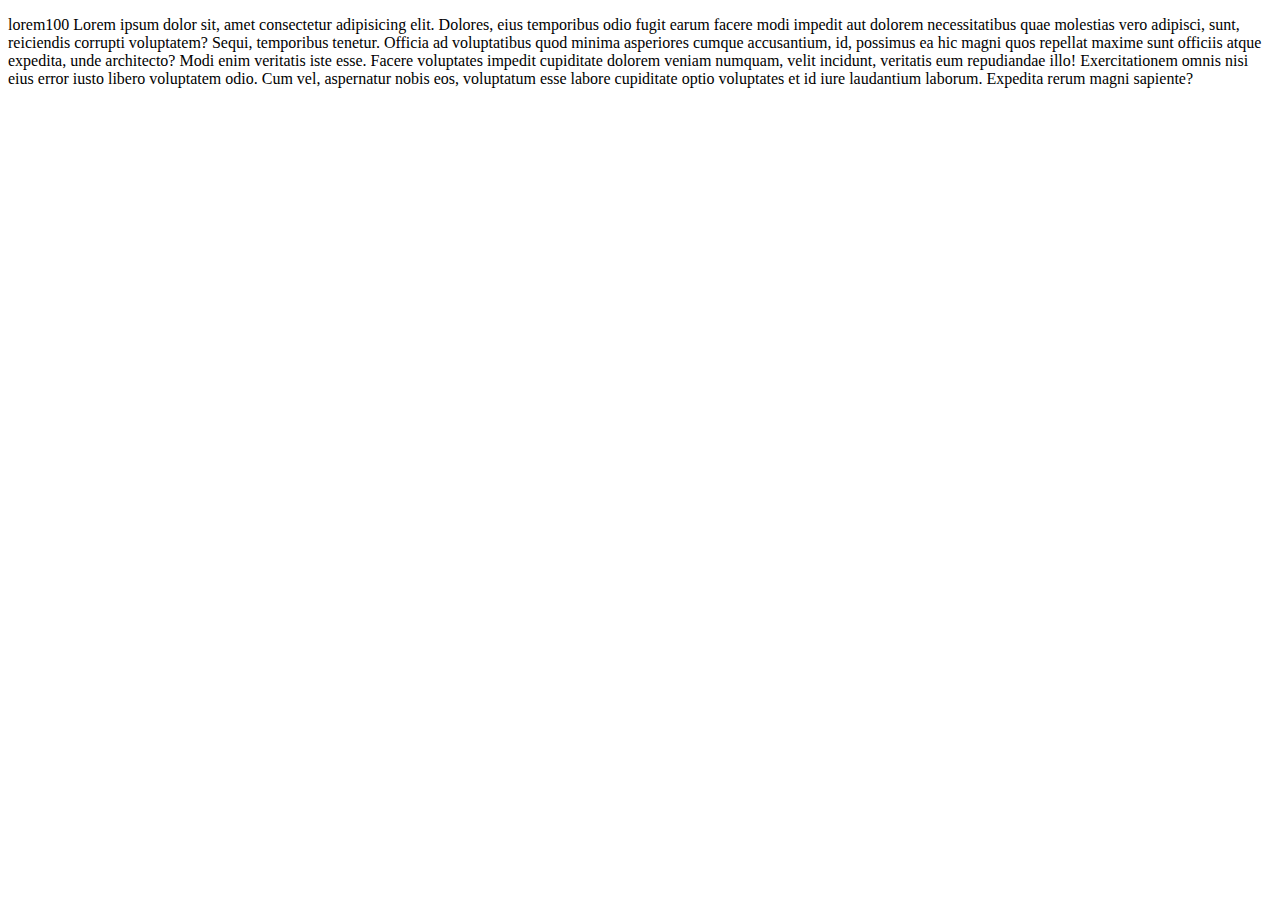
<file: AboutUS.html>
<!DOCTYPE html>
<html lang="en">
<head>
    <meta charset="UTF-8">
    <meta http-equiv="X-UA-Compatible" content="IE=edge">
    <meta name="viewport" content="width=device-width, initial-scale=1.0">
    <title>Document</title>
</head>
<body>
       <p>lorem100
           Lorem ipsum dolor sit, amet consectetur adipisicing elit. Dolores, eius temporibus odio fugit earum facere modi impedit aut dolorem necessitatibus quae molestias vero adipisci, sunt, reiciendis corrupti voluptatem? Sequi, temporibus tenetur. Officia ad voluptatibus quod minima asperiores cumque accusantium, id, possimus ea hic magni quos repellat maxime sunt officiis atque expedita, unde architecto? Modi enim veritatis iste esse. Facere voluptates impedit cupiditate dolorem veniam numquam, velit incidunt, veritatis eum repudiandae illo! Exercitationem omnis nisi eius error iusto libero voluptatem odio. Cum vel, aspernatur nobis eos, voluptatum esse labore cupiditate optio voluptates et id iure laudantium laborum. Expedita rerum magni sapiente?
       </p>
</body>
</html>
</file>
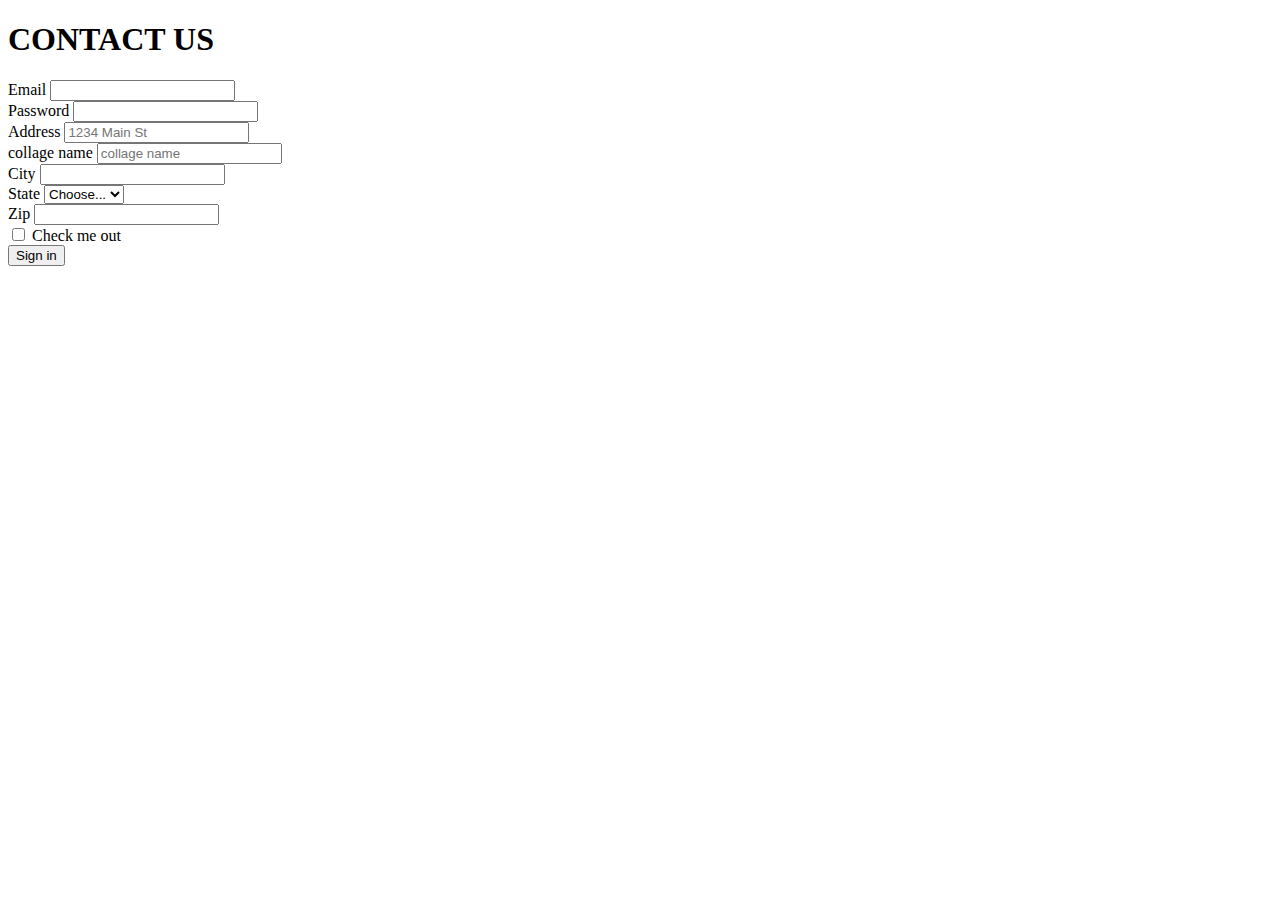
<file: contat.html>
<!doctype html>
<html lang="en">
  <head>
    <!-- Required meta tags -->
    <meta charset="utf-8">
    <meta name="viewport" content="width=device-width, initial-scale=1">

    <!-- Bootstrap CSS -->
    <link href="https://cdn.jsdelivr.net/npm/bootstrap@5.1.0/dist/css/bootstrap.min.css" rel="stylesheet" integrity="sha384-KyZXEAg3QhqLMpG8r+8fhAXLRk2vvoC2f3B09zVXn8CA5QIVfZOJ3BCsw2P0p/We" crossorigin="anonymous">

    <title>Hello, world!</title>
  </head>
  <body>
    <h1 class="text-center m-5">CONTACT US</h1>



              <div class="m-5">
                <form class="row g-3">
                    <div class="col-md-6">
                      <label for="inputEmail4" class="form-label">Email</label>
                      <input type="email" class="form-control" id="inputEmail4">
                    </div>
                    <div class="col-md-6">
                      <label for="inputPassword4" class="form-label">Password</label>
                      <input type="password" class="form-control" id="inputPassword4">
                    </div>
                    <div class="col-12">
                      <label for="inputAddress" class="form-label">Address</label>
                      <input type="text" class="form-control" id="inputAddress" placeholder="1234 Main St">
                    </div>
                    <div class="col-12">
                      <label for="inputAddress2" class="form-label">collage name</label>
                      <input type="text" class="form-control" id="inputAddress2" placeholder="collage name">
                    </div>
                    <div class="col-md-6">
                      <label for="inputCity" class="form-label">City</label>
                      <input type="text" class="form-control" id="inputCity">
                    </div>
                    <div class="col-md-4">
                      <label for="inputState" class="form-label">State</label>
                      <select id="inputState" class="form-select">
                        <option selected>Choose...</option>
                        <option>...</option>
                      </select>
                    </div>
                    <div class="col-md-2">
                      <label for="inputZip" class="form-label">Zip</label>
                      <input type="text" class="form-control" id="inputZip">
                    </div>
                    <div class="col-12">
                      <div class="form-check">
                        <input class="form-check-input" type="checkbox" id="gridCheck">
                        <label class="form-check-label" for="gridCheck">
                          Check me out
                        </label>
                      </div>
                    </div>
                    <div class="col-12">
                      <button type="submit" class="btn btn-primary">Sign in</button>
                    </div>
                  </form>
              </div>




    <!-- Optional JavaScript; choose one of the two! -->

    <!-- Option 1: Bootstrap Bundle with Popper -->
    <script src="https://cdn.jsdelivr.net/npm/bootstrap@5.1.0/dist/js/bootstrap.bundle.min.js" integrity="sha384-U1DAWAznBHeqEIlVSCgzq+c9gqGAJn5c/t99JyeKa9xxaYpSvHU5awsuZVVFIhvj" crossorigin="anonymous"></script>

    <!-- Option 2: Separate Popper and Bootstrap JS -->
    <!--
    <script src="https://cdn.jsdelivr.net/npm/@popperjs/core@2.9.3/dist/umd/popper.min.js" integrity="sha384-eMNCOe7tC1doHpGoWe/6oMVemdAVTMs2xqW4mwXrXsW0L84Iytr2wi5v2QjrP/xp" crossorigin="anonymous"></script>
    <script src="https://cdn.jsdelivr.net/npm/bootstrap@5.1.0/dist/js/bootstrap.min.js" integrity="sha384-cn7l7gDp0eyniUwwAZgrzD06kc/tftFf19TOAs2zVinnD/C7E91j9yyk5//jjpt/" crossorigin="anonymous"></script>
    -->
  </body>
</html>
</file>
